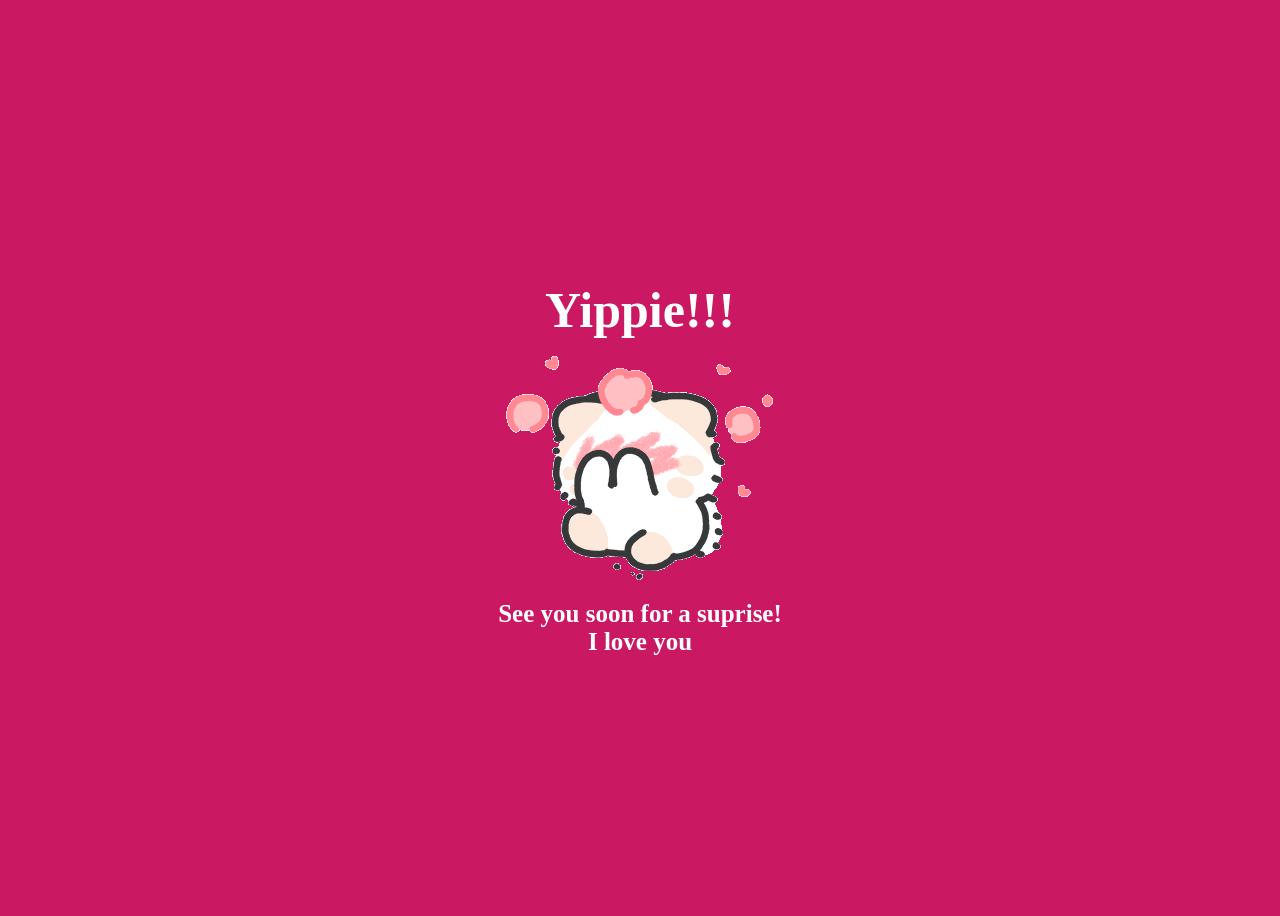
<file: yes.html>
<!DOCTYPE html>
<html lang="en">
    <head>
        <link rel="stylesheet" href="./style/css/yes_styles.css">
        
    </head> 
    <body>
        <div class="container">
            <div >
                <h1 class = "header_text">Yippie!!! </h1>
            </div>
            <div class="gif_container">
                <img src="./style/images/cute-cat.gif" alt="Cute animated illustration">
            </div>
            <p class = "text"> See you soon for a suprise!
                 <br> I love you<br\> </p>
        </div>
       
    </body> 
</html>
</file>
<file: style/css/yes_styles.css>
body {
    display: flex;
    justify-content: center;
    align-items: center;
    height: 100vh;
    background-color: #cb1863;
}

/* Position the "No" button absolutely within body */
#noButton {
    position: absolute;
    margin-left: 150px;
    transition: 0.5s;
    /* Smooth movement */
}

#yesButton {
    position: absolute;
    margin-right: 150px;
    /* Smooth movement */
}

.header_text {
    font-family: 'Nunito';
    font-size: 50px;
    font-weight: bold;
    color: white;
    text-align: center;
    margin-top: 20px;
    margin-bottom: 0px;
}

.text {
    font-family: 'Nunito';
    font-size: 25px;
    font-weight: bold;
    color: white;
    text-align: center;
    margin-top: 20px;
    margin-bottom: 0px;
}

.buttons {
    display: flex;
    flex-direction: row;
    justify-content: center;
    align-items: center;
    margin-top: 20px;
    margin-left: 20px;
    /* optional: adds some space between the buttons */
}

.btn {
    background-color: #FFB6C1;
    color: white;
    padding: 15px 32px;
    text-align: center;
    display: inline-block;
    font-size: 16px;
    margin: 4px 2px;
    cursor: pointer;
    border: none;
    border-radius: 12px;
    transition: background-color 0.3s ease;
}

.btn:hover {
    background-color: #FAF9F6;
}

.gif_container {
    display: flex;
    justify-content: center;
    align-items: center;
}
</file>
